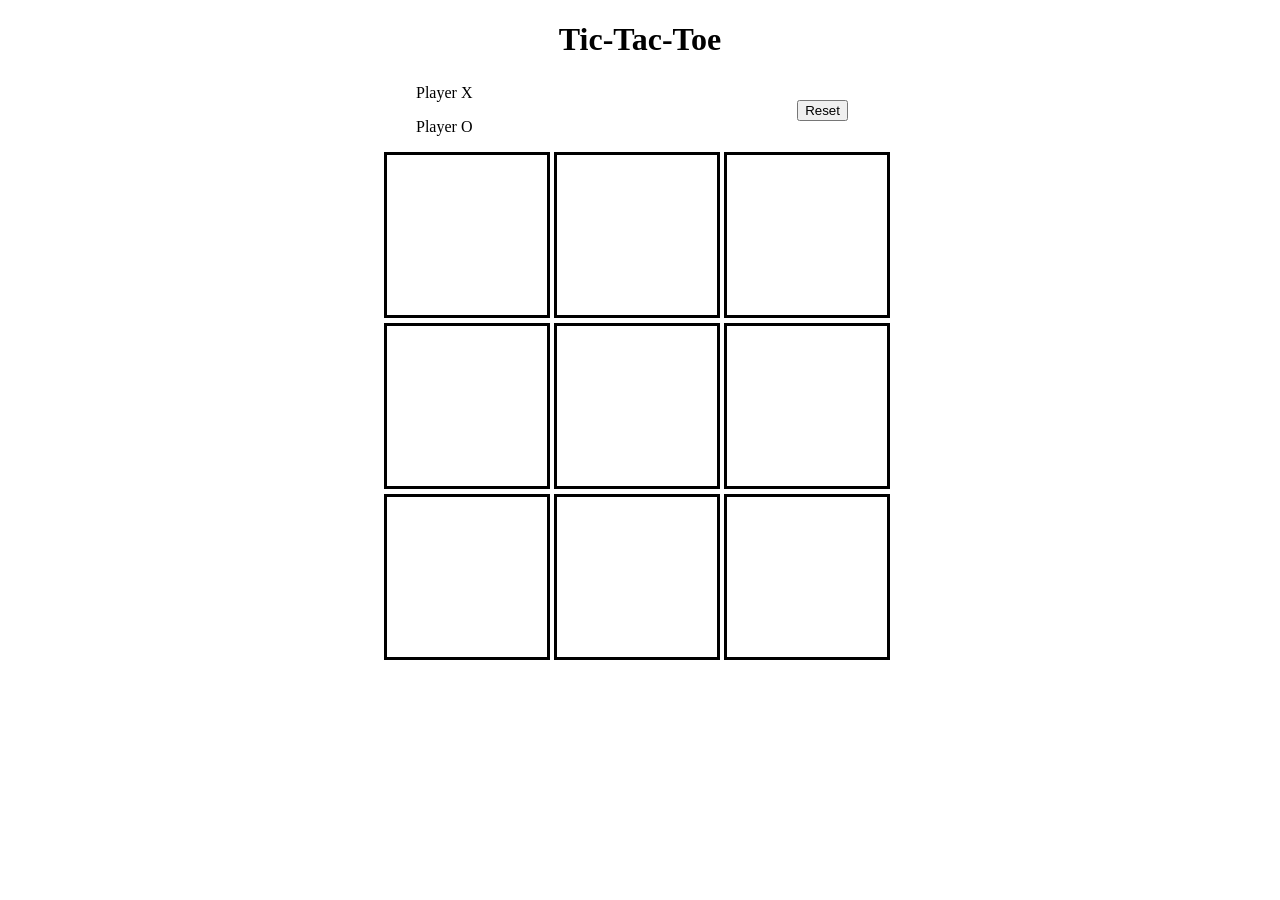
<file: indexme.html>
<!DOCTYPE HTML>
<html>
  <head>
    <meta charset="UTF-8">
    <link href="me.css" rel="stylesheet">
    <script src='ttt-jq-refactor.js' type="text/javascript"></script>
    <script src='https://cdnjs.cloudflare.com/ajax/libs/jquery/2.1.4/jquery.min.js'></script>
  </head>
  <body>
    <h1 class='title'>Tic-Tac-Toe</h1>

    <div id='board'>

      <!-- Wrap the players in a div so they can be stacked on time of
      one another and be displayed inline with the reset button -->
      <div class='players'>
        <p id='player_x'>Player X </p>
        <p id='player_o'>Player O </p>
      </div>

      <div class='reset'>
        <button>Reset</button>
      </div>

      <br>

      <div class='square'>
        <p class='blank'></p>
      </div>
      <div class='square'>
        <p class='blank' id='box2'></p>
      </div>
      <div class='square'>
        <p class='blank'></p>
      </div>
      <br>
      <div class='square'>
        <p class='blank'></p>
      </div>
      <div class='square'>
        <p class='blank'></p>
      </div>
      <div class='square'>
        <p class='blank'></p>
      </div>
      <br>
      <div class='square'>
        <p class='blank'></p>
      </div>
      <div class='square'>
        <p class='blank'></p>
      </div>
      <div class='square'>
        <p class='blank'></p>
      </div>

    </div>
  </body>
</html>
</file>
<file: me.css>
#board {
  width: 32em;
  height: 32em;
  position: relative;
  margin-left: auto;
  margin-right: auto;
}

.title {
  text-align: center;
  margin-left: auto;
  margin-right: auto;
  margin-bottom: 10px;
}

.players {
  position: relative;
  display: inline-block;
  left: 2em;
}

.reset {
  position: absolute;
  display: inline-block;
  top: 2em;
  right: 3em;
}

.square {
  display: inline-block;
  border: 3px solid black;
  width: 10em;
  height: 10em;
  margin-bottom: 1px;
}

.win {
  display: inline-block;
  border: 3px solid yellow;
  width: 10em;
  height: 10em;
  margin-bottom: 1px;
}

/* display: table-cell is required in order to use vertical-align
 This allows for an X or O perfectly centered in the p element */
.blank {
  display: table-cell;
  /* inherit setting from parent element's class */
  width: inherit;
  height: inherit;
  font-size: 16px;
  text-align: center;
  vertical-align: middle;
  /*background-color: #D8D8D8;*/
}

.X {
  display: table-cell;
  width: inherit;
  height: inherit;
  font-family: Arial;
  font-size: 100px;
  text-align: center;
  vertical-align: middle;
  background-color: #81F7F3;
}

.O {
  display: table-cell;
  width: inherit;
  height: inherit;
  font-family: Arial;
  font-size: 100px;
  text-align: center;
  vertical-align: middle;
  background-color: #81F781;
}
</file>
